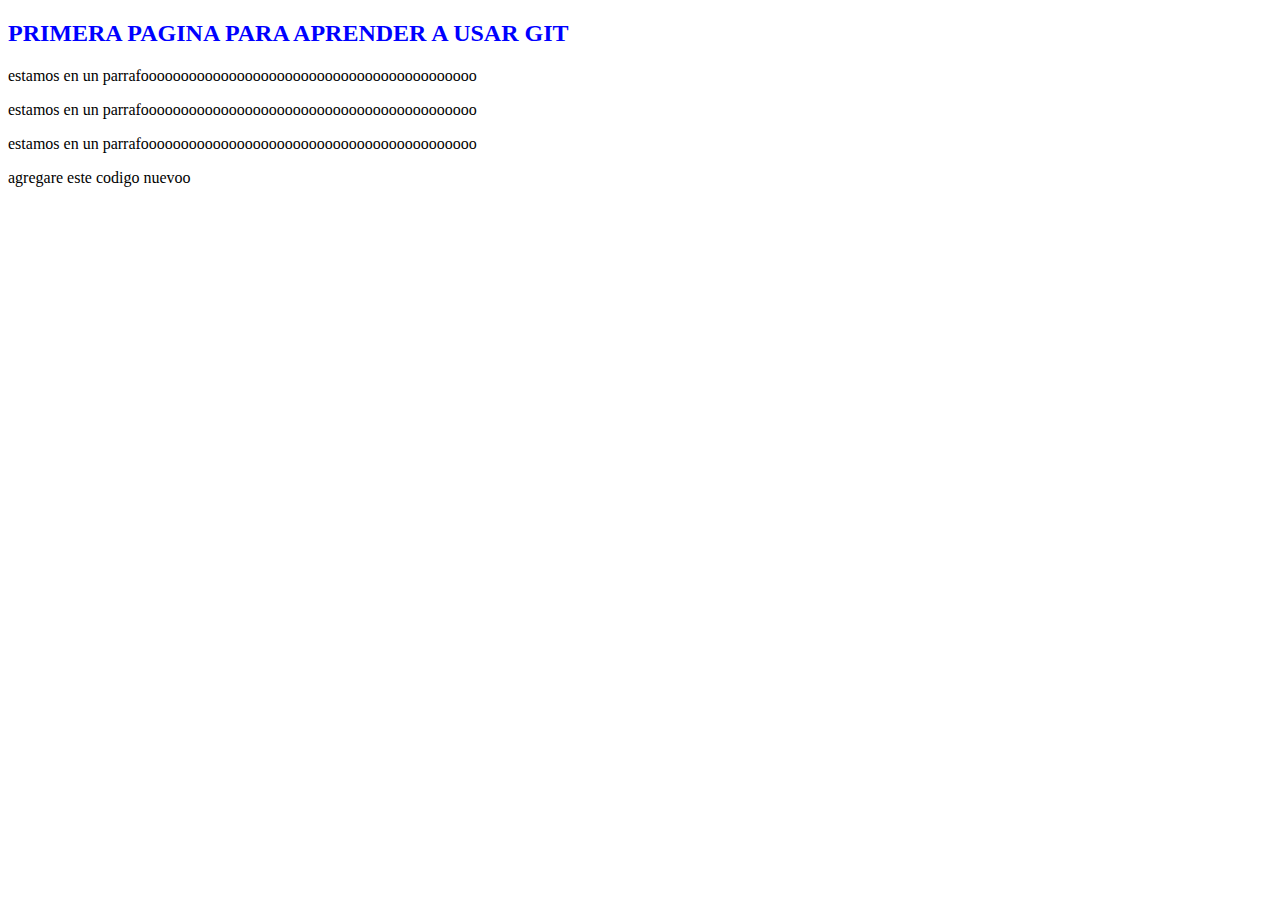
<file: index.html>
<!DOCTYPE html>
<!--
To change this license header, choose License Headers in Project Properties.
To change this template file, choose Tools | Templates
and open the template in the editor.
-->
<html>
    <head>
        <title>TODO supply a title</title>
        <meta charset="UTF-8">
        <meta name="viewport" content="width=device-width, initial-scale=1.0">
       <link rel="stylesheet" href="css/estilo.css"> 
    <body>
        <h2>  PRIMERA PAGINA PARA APRENDER A USAR GIT</h2>
        <p>  estamos en un parrafoooooooooooooooooooooooooooooooooooooooooo<br>
        </p>
        <p>  estamos en un parrafoooooooooooooooooooooooooooooooooooooooooo<br>
        </p>
        <p>  estamos en un parrafoooooooooooooooooooooooooooooooooooooooooo<br>
        </p>
        <span>
            agregare este codigo nuevoo
        </span
        <script src="js/script1.js">
            
        </script>
    </body>
</html>
</file>
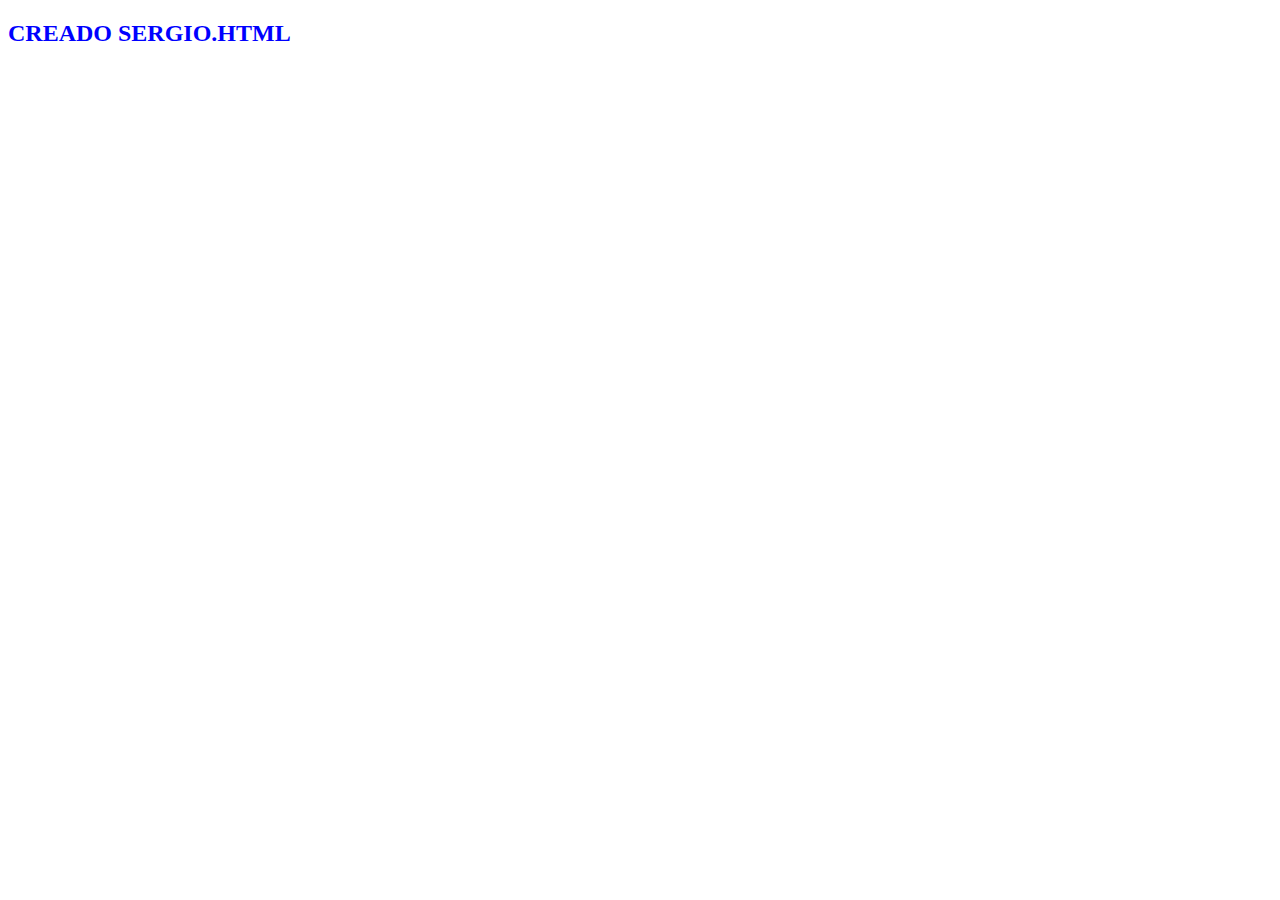
<file: sergio.html>
<!DOCTYPE html>
<!--
To change this license header, choose License Headers in Project Properties.
To change this template file, choose Tools | Templates
and open the template in the editor.
-->
<html>
    <head>
        <title>TODO supply a title</title>
        <meta charset="UTF-8">
        <meta name="viewport" content="width=device-width, initial-scale=1.0">
       <link rel="stylesheet" href="css/estilo.css"> 
    <body>
        <h2>  CREADO  SERGIO.HTML</h2>
      
    </body>
</html>
</file>
<file: css/estilo.css>
h2{
    color :blue;
}
</file>
